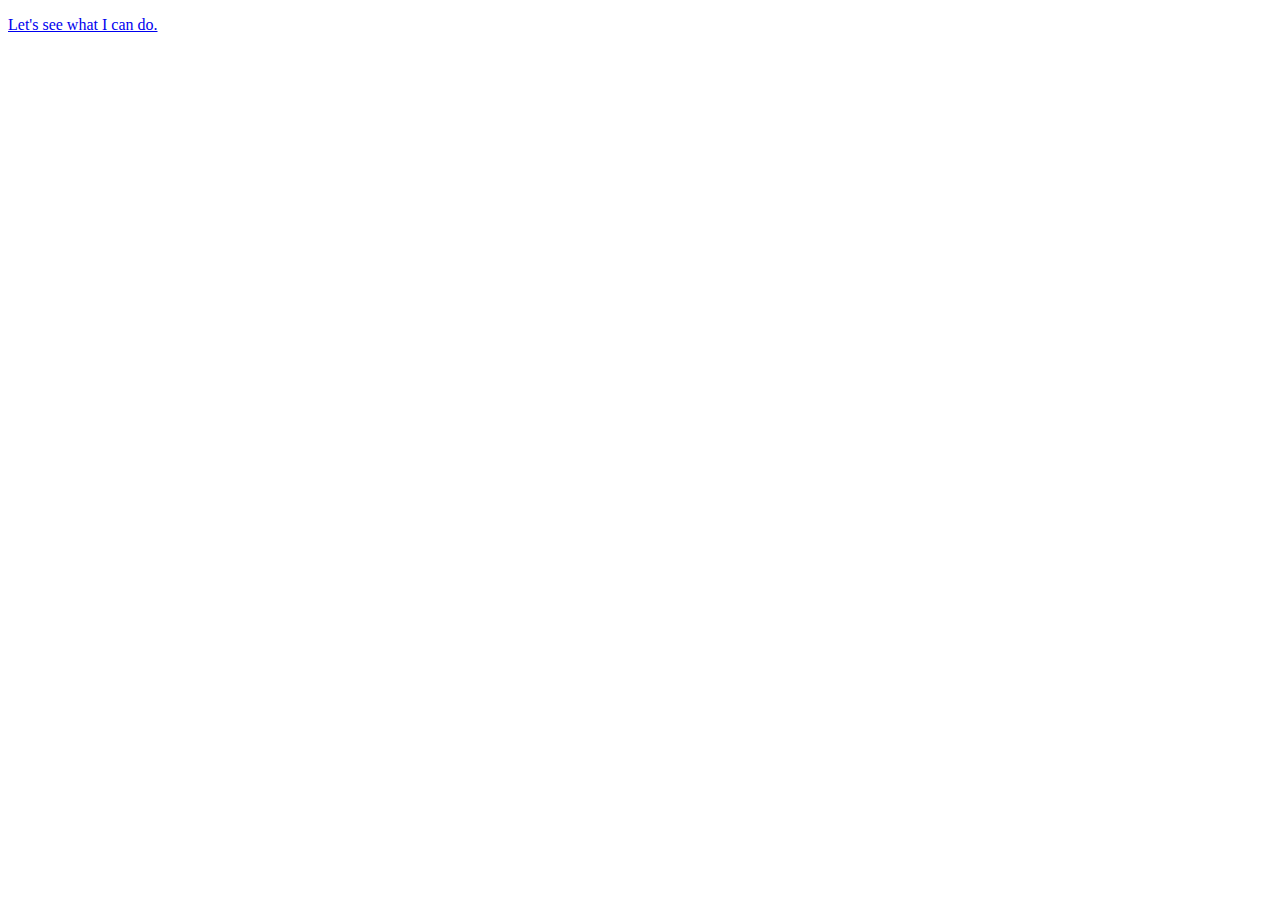
<file: src/main/resources/static/index.html>
<!DOCTYPE HTML>
<html>
<head>
<title>Getting Started: Serving Web Content</title>
<meta http-equiv="Content-Type" content="text/html; charset=UTF-8"></meta>
</head>
<body>
  <p>
    <a href="/greeting">Let's see what I can do.</a>
  </p>
</body>
</html>
</file>
